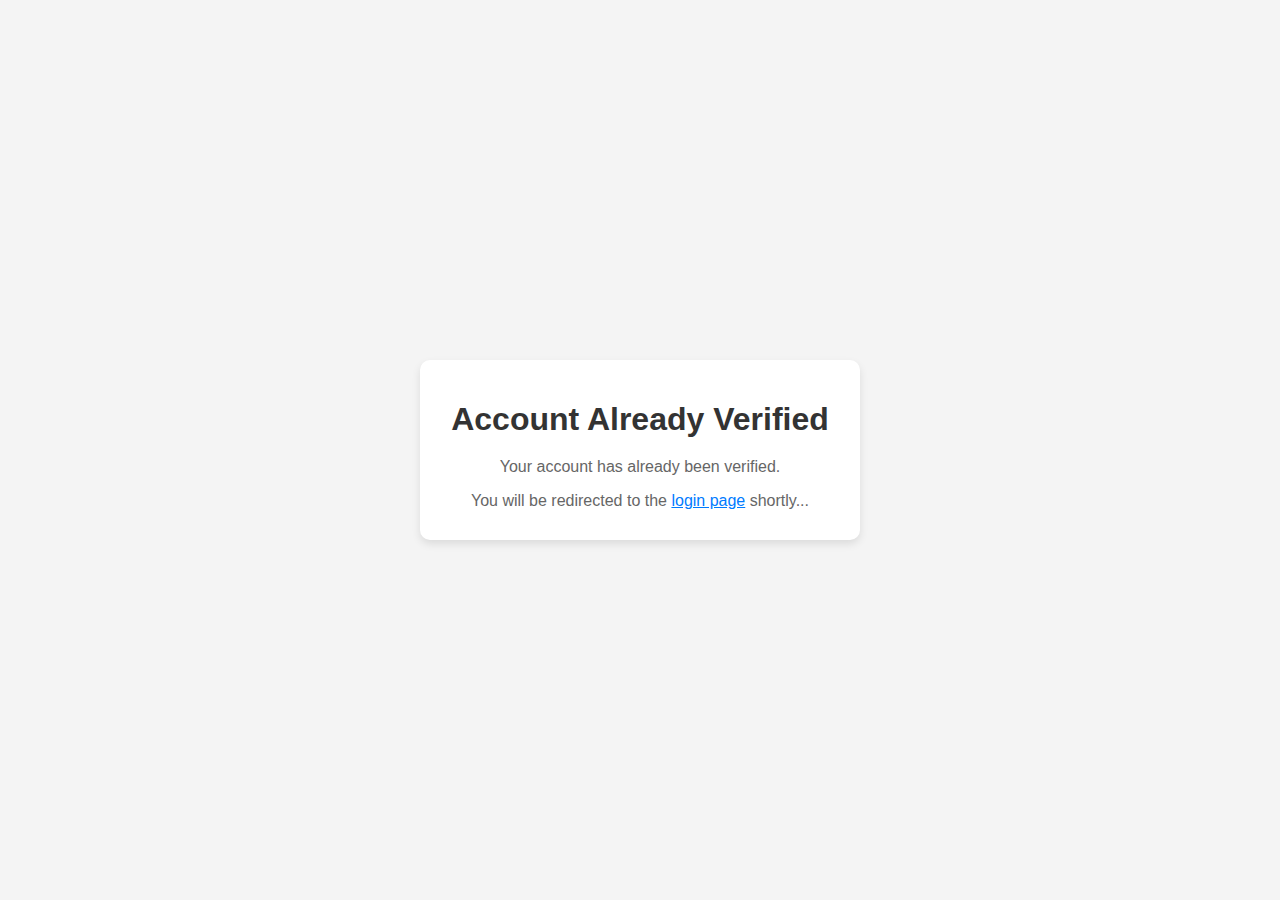
<file: src/templates/account-verification-already-done.html>
<!DOCTYPE html>
<html lang="en">
<head>
    <meta charset="UTF-8">
    <meta name="viewport" content="width=device-width, initial-scale=1.0">
    <title>Account Already Verified</title>
    <style>
        body {
            font-family: Arial, sans-serif;
            background-color: #f4f4f4;
            margin: 0;
            padding: 0;
            display: flex;
            justify-content: center;
            align-items: center;
            height: 100vh;
            text-align: center;
        }

        .message {
            background-color: #fff;
            padding: 20px;
            border-radius: 10px;
            box-shadow: 0 4px 8px rgba(0, 0, 0, 0.1);
            max-width: 400px;
            width: 100%;
            text-align: center;
        }

        h1 {
            color: #333;
            margin-bottom: 20px;
        }

        p {
            color: #666;
            margin-bottom: 10px;
        }

        .redirect-link {
            color: #007bff;
            text-decoration: underline;
            cursor: pointer;
        }
    </style>
    <script>
        // Redirect to the login page after 5 seconds
        setTimeout(function () {
            window.location.href = "/login";
        }, 5000);
    </script>
</head>
<body>

<div class="message">
    <h1>Account Already Verified</h1>
    <p>Your account has already been verified.</p>
    <p>You will be redirected to the <a href="/login" class="redirect-link">login page</a> shortly... <span
            id="timer"></span></p>
</div>

</body>
</html>
</file>
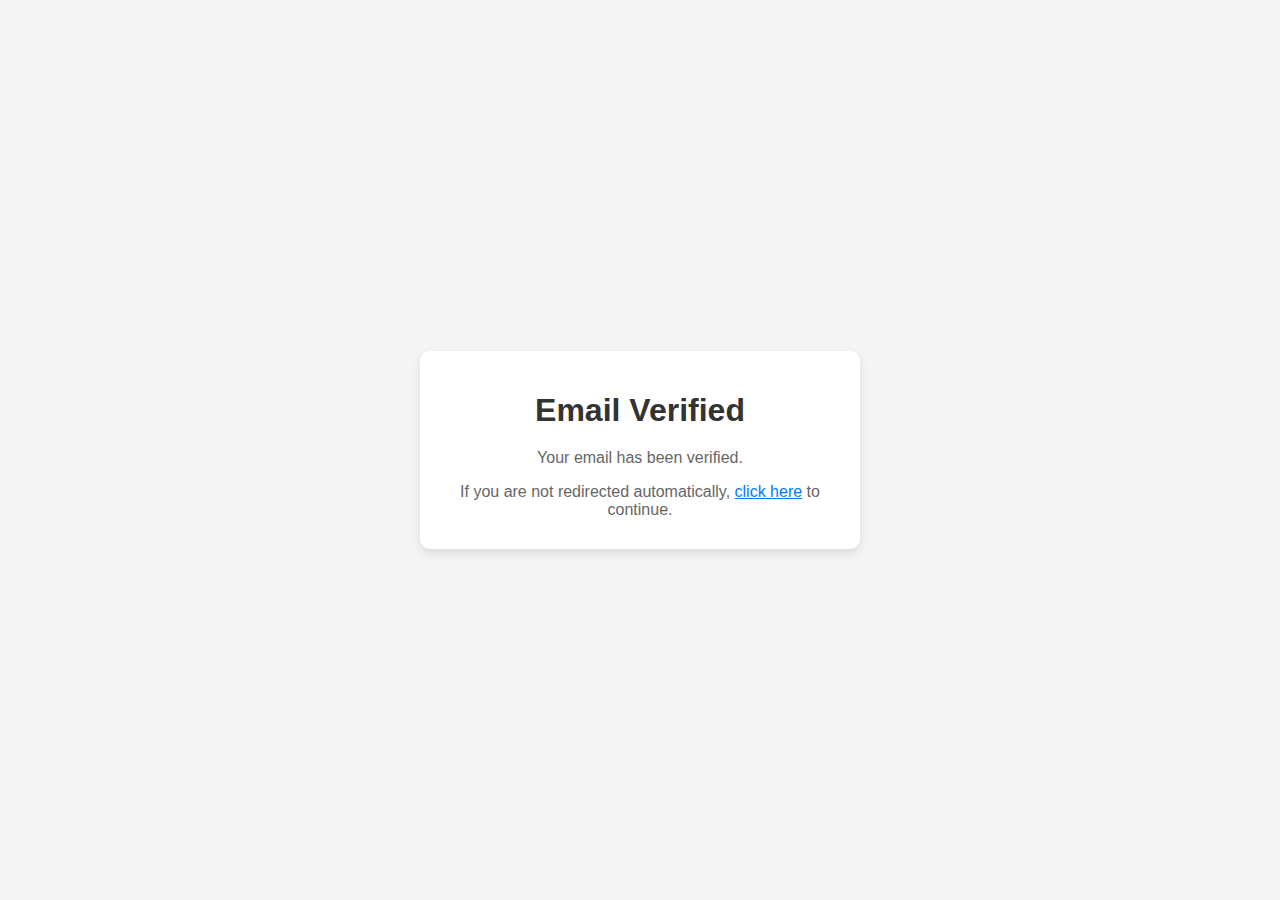
<file: src/templates/account-verification-done.html>
<!DOCTYPE html>
<html lang="en">
<head>
    <meta charset="UTF-8">
    <meta name="viewport" content="width=device-width, initial-scale=1.0">
    <title>Email Verified</title>
    <style>
        body {
            font-family: Arial, sans-serif;
            background-color: #f4f4f4;
            margin: 0;
            padding: 0;
            display: flex;
            justify-content: center;
            align-items: center;
            height: 100vh;
            text-align: center;
        }

        .message {
            background-color: #fff;
            padding: 20px;
            border-radius: 10px;
            box-shadow: 0 4px 8px rgba(0, 0, 0, 0.1);
            max-width: 400px;
            width: 100%;
            text-align: center;
        }

        h1 {
            color: #333;
            margin-bottom: 20px;
        }

        p {
            color: #666;
            margin-bottom: 10px;
        }

        .redirect-link {
            color: #007bff;
            text-decoration: underline;
            cursor: pointer;
        }
    </style>
    <script>
        // Redirect to the home page after 5 seconds
        setTimeout(function () {
            window.location.href = "/login";
        }, 5000);
    </script>
</head>
<body>

<div class="message">
    <h1>Email Verified</h1>
    <p>Your email has been verified.</p>
    <p>If you are not redirected automatically, <a href="/login" class="redirect-link">click here</a> to continue.</p>
</div>

</body>
</html>
</file>
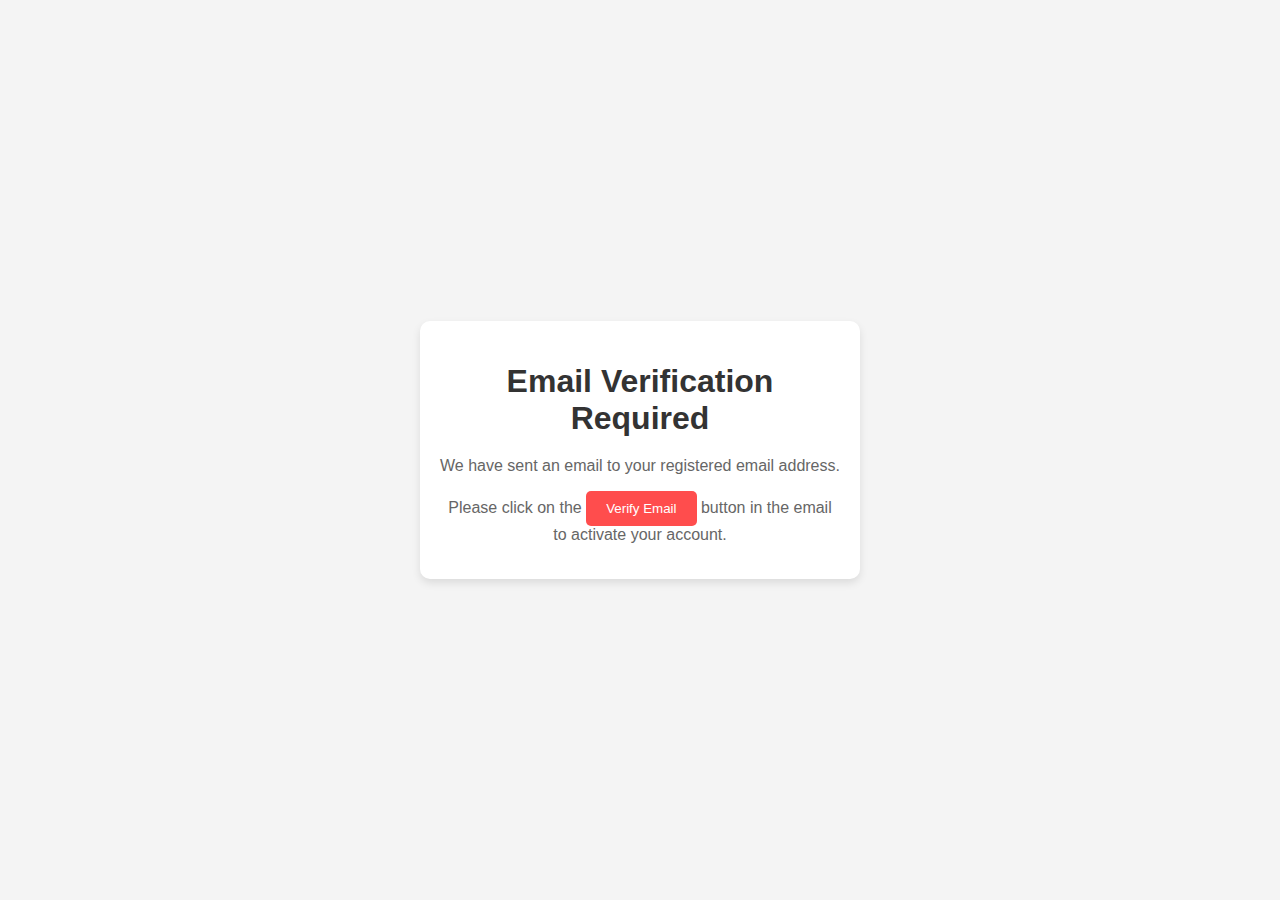
<file: src/templates/account-verification-needed.html>
<!DOCTYPE html>
<html lang="en">
<head>
    <meta charset="UTF-8">
    <meta name="viewport" content="width=device-width, initial-scale=1.0">
    <title>Email Verification</title>
    <style>
        body {
            font-family: Arial, sans-serif;
            background-color: #f4f4f4;
            margin: 0;
            padding: 0;
            display: flex;
            justify-content: center;
            align-items: center;
            height: 100vh;
            text-align: center;
        }

        .message {
            background-color: #fff;
            padding: 20px;
            border-radius: 10px;
            box-shadow: 0 4px 8px rgba(0, 0, 0, 0.1);
            max-width: 400px;
            width: 90%;
            text-align: center;
        }

        h1 {
            color: #333;
            margin-bottom: 20px;
        }

        p {
            color: #666;
            margin-bottom: 15px;
        }

        .verify-button {
            background-color: #ff4d4d;
            color: #fff;
            border: none;
            padding: 10px 20px;
            border-radius: 5px;
            cursor: pointer;
            transition: background-color 0.3s;
        }

        .verify-button:hover {
            background-color: #ff3333;
        }

        .verify-button:focus {
            outline: none;
        }
    </style>
</head>
<body>

<div class="message">
    <h1>Email Verification Required</h1>
    <p>We have sent an email to your registered email address.</p>
    <p>Please click on the
        <button class="verify-button">Verify Email</button>
        button in the email to activate your account.
    </p>
</div>

</body>
</html>
</file>
